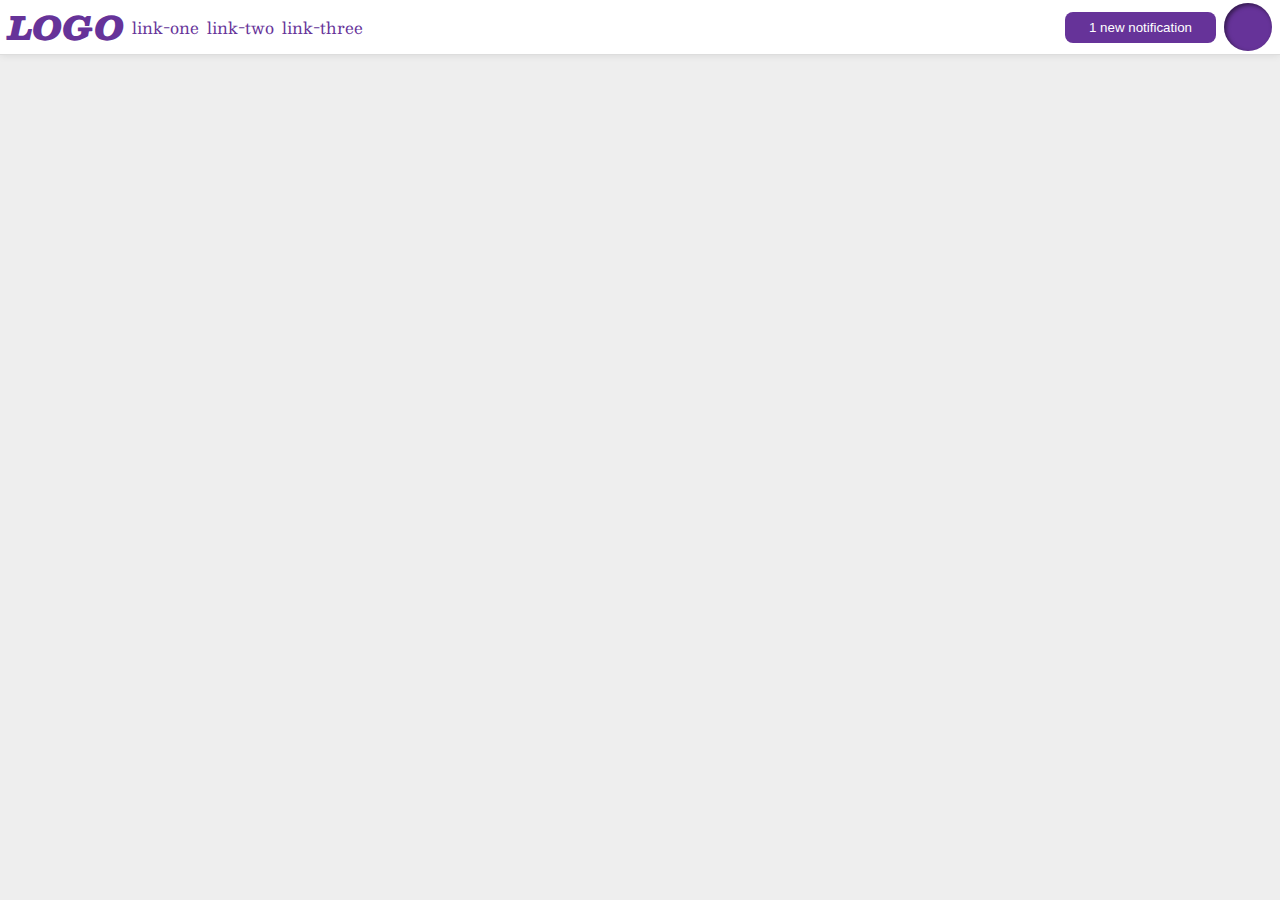
<file: flex/03-flex-header-2/index.html>
<!DOCTYPE html>
<html lang="en">

<head>
  <meta charset="UTF-8">
  <meta http-equiv="X-UA-Compatible" content="IE=edge">
  <meta name="viewport" content="width=device-width, initial-scale=1.0">
  <title>Flex Header 2</title>
  <link rel="stylesheet" href="style.css">
</head>

<body>
  <div class="header">
    <div class="left-container">
      <div class="logo">
        LOGO
      </div>
      <ul class="links">
        <li><a href="google.com">link-one</a></li>
        <li><a href="google.com">link-two</a></li>
        <li><a href="google.com">link-three</a></li>
      </ul>
    </div>
    <div class="right-container">
      <button class="notifications">
        1 new notification
      </button>
      <div class="profile-image"></div>
    </div>
  </div>
</body>

</html>
</file>
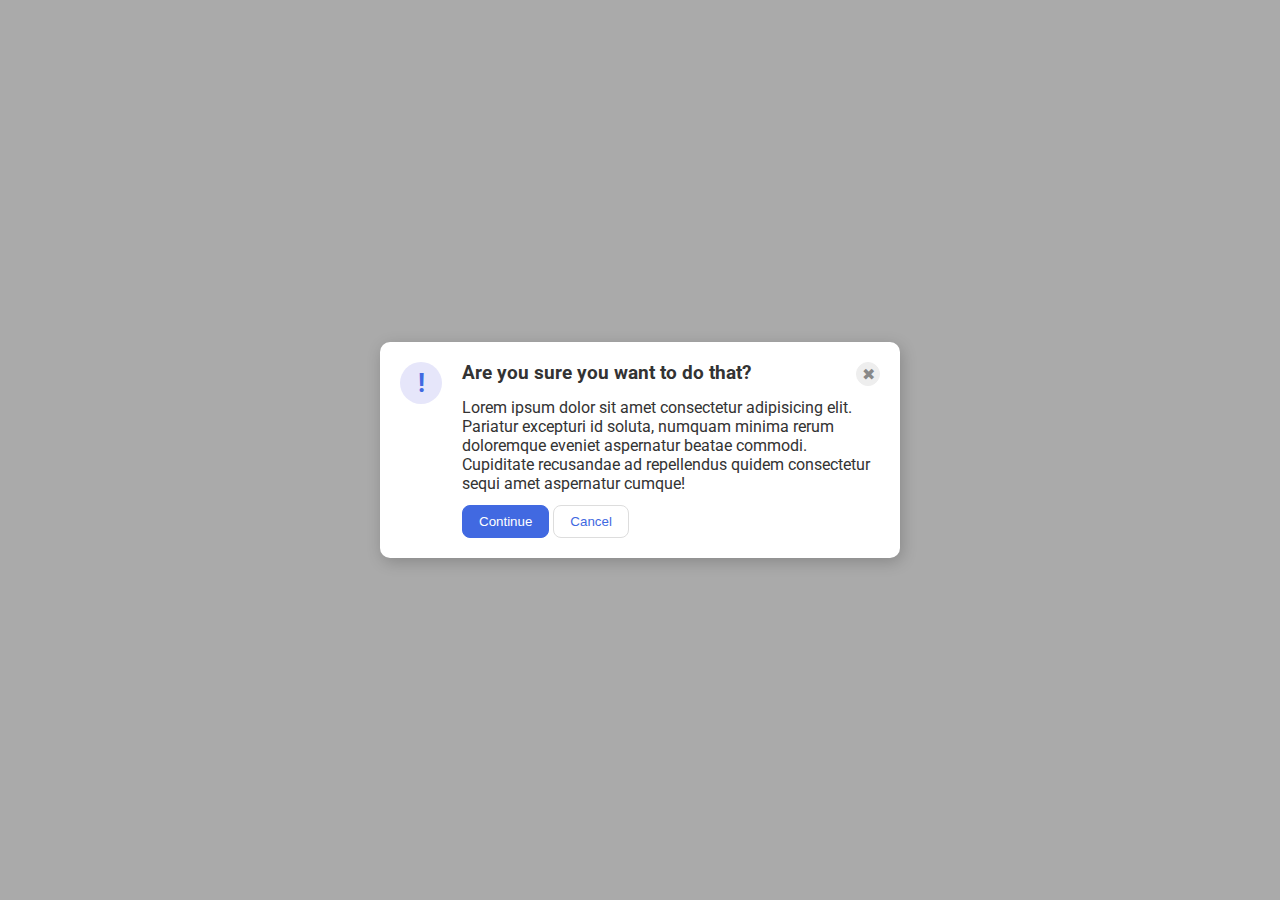
<file: flex/05-flex-modal/index.html>
<!DOCTYPE html>
<html lang="en">

<head>
  <meta charset="UTF-8">
  <meta http-equiv="X-UA-Compatible" content="IE=edge">
  <meta name="viewport" content="width=device-width, initial-scale=1.0">
  <link rel="stylesheet" href="style.css">
  <title>Modal</title>
</head>

<body>
  <div class="modal">
    <div class="icon">!</div>
    <div class="content-container">
      <div class="header">
        <h3>Are you sure you want to do that?</h3>
        <button class="close-button">✖</button>
      </div>
      <div class="text">Lorem ipsum dolor sit amet consectetur adipisicing elit. Pariatur excepturi id soluta, numquam
        minima rerum doloremque eveniet aspernatur beatae commodi. Cupiditate recusandae ad repellendus quidem
        consectetur sequi amet aspernatur cumque!
      </div>
      <div class="buttons">
        <button class="continue">Continue</button>
        <button class="cancel">Cancel</button>
      </div>
    </div>
  </div>
</body>

</html>
</file>
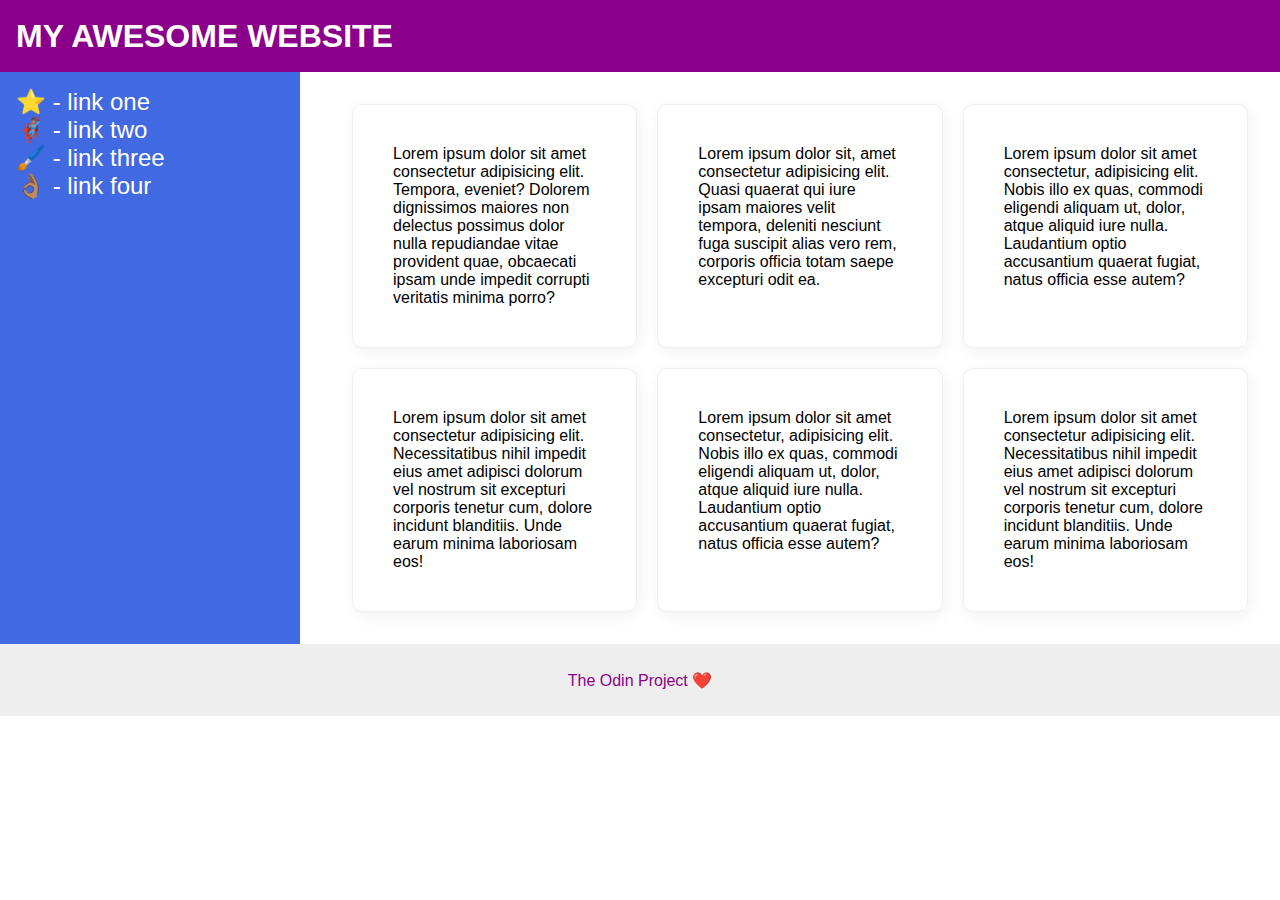
<file: flex/07-flex-layout-2/index.html>
<!DOCTYPE html>
<html lang="en">

<head>
  <meta charset="UTF-8">
  <meta http-equiv="X-UA-Compatible" content="IE=edge">
  <meta name="viewport" content="width=device-width, initial-scale=1.0">
  <title>The Holy Grail</title>
  <link rel="stylesheet" href="style.css">
</head>

<body>

  <div class="container">

    <div class="header">
      MY AWESOME WEBSITE
    </div>

    <div class="content">

      <div class="sidebar">
        <ul>
          <li><a href="#">⭐ - link one</a></li>
          <li><a href="#">🦸🏽‍♂️ - link two</a></li>
          <li><a href="#">🖌️ - link three</a></li>
          <li><a href="#">👌🏽 - link four</a></li>
        </ul>
      </div>

      <div class="cards">

        <div class="card">Lorem ipsum dolor sit amet consectetur adipisicing elit. Tempora, eveniet? Dolorem dignissimos
          maiores non delectus possimus dolor nulla repudiandae vitae provident quae, obcaecati ipsam unde impedit
          corrupti veritatis minima porro?</div>
        <div class="card">Lorem ipsum dolor sit, amet consectetur adipisicing elit. Quasi quaerat qui iure ipsam maiores
          velit tempora, deleniti nesciunt fuga suscipit alias vero rem, corporis officia totam saepe excepturi odit ea.
        </div>
        <div class="card">Lorem ipsum dolor sit amet consectetur, adipisicing elit. Nobis illo ex quas, commodi eligendi
          aliquam ut, dolor, atque aliquid iure nulla. Laudantium optio accusantium quaerat fugiat, natus officia esse
          autem?</div>
        <div class="card">Lorem ipsum dolor sit amet consectetur adipisicing elit. Necessitatibus nihil impedit eius
          amet adipisci dolorum vel nostrum sit excepturi corporis tenetur cum, dolore incidunt blanditiis. Unde earum
          minima laboriosam eos!</div>
        <div class="card">Lorem ipsum dolor sit amet consectetur, adipisicing elit. Nobis illo ex quas, commodi eligendi
          aliquam ut, dolor, atque aliquid iure nulla. Laudantium optio accusantium quaerat fugiat, natus officia esse
          autem?</div>
        <div class="card">Lorem ipsum dolor sit amet consectetur adipisicing elit. Necessitatibus nihil impedit eius
          amet adipisci dolorum vel nostrum sit excepturi corporis tenetur cum, dolore incidunt blanditiis. Unde earum
          minima laboriosam eos!</div>

      </div>

    </div>

    <div class="footer">
      The Odin Project ❤️
    </div>

  </div>
</body>

</html>
</file>
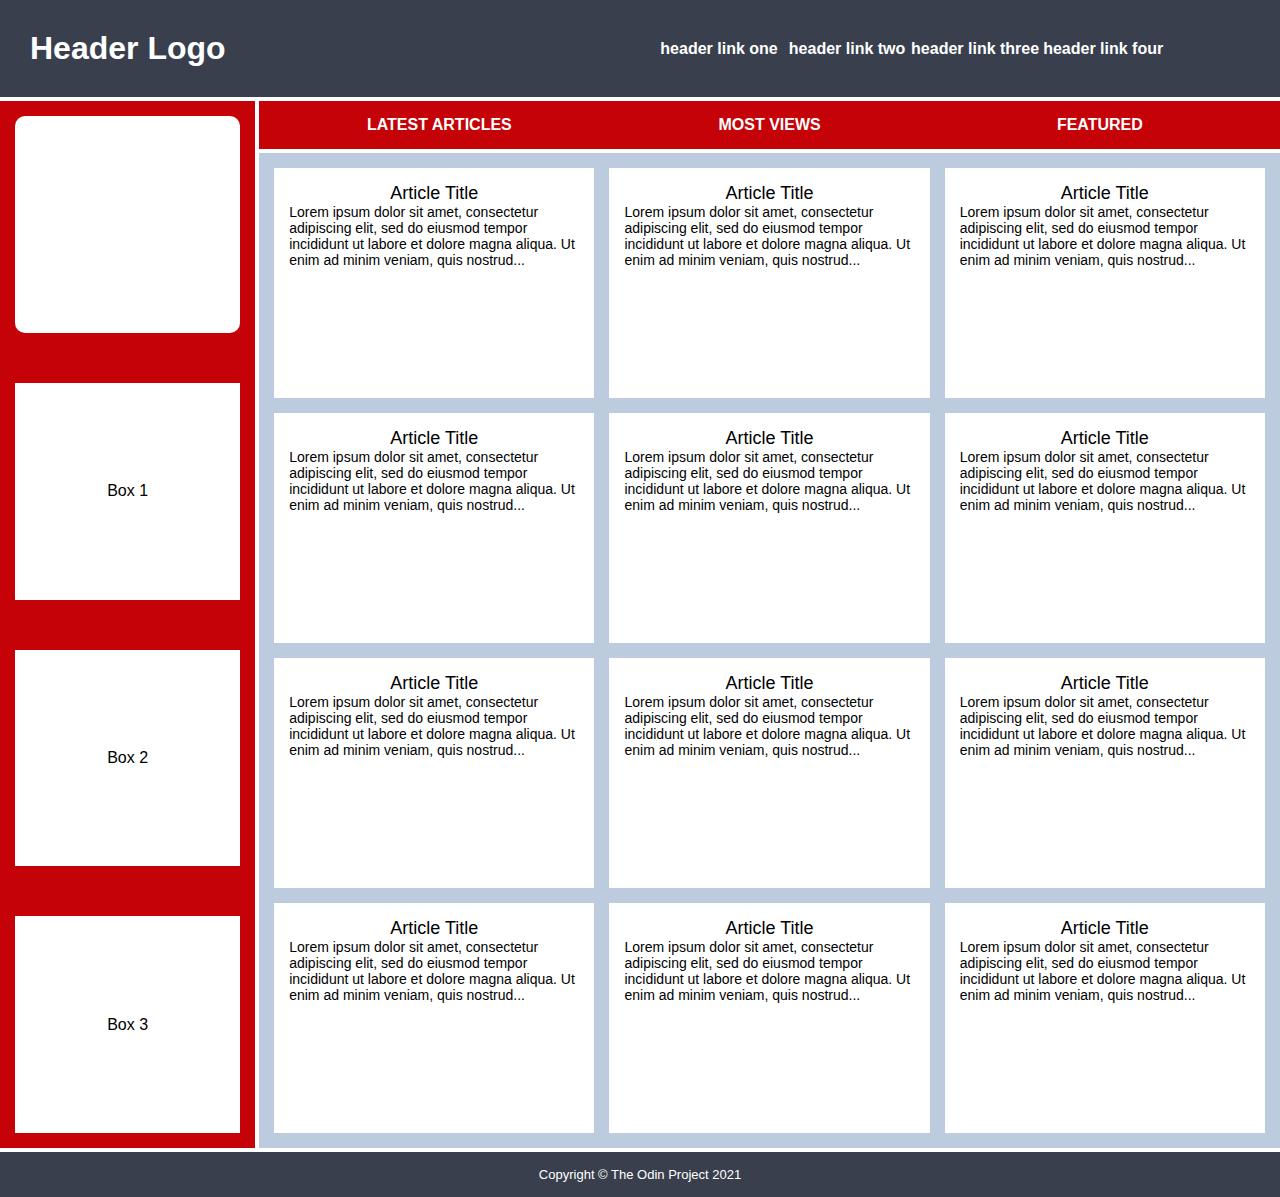
<file: grid/03-grid-layout-3/index.html>
<!DOCTYPE html>
<html lang="en">
  <head>
    <meta charset="UTF-8">
    <meta http-equiv="X-UA-Compatible" content="IE=edge">
    <meta name="viewport" content="width=device-width, initial-scale=1.0">
    <title>Holy Grail Mockup</title>
    <link rel="stylesheet" href="style.css">
  </head>
  <body>
    <div class="container">

      <div class="header">
        <div class="logo">Header Logo</div>
        <div class="menu">
          <ul>
            <li>header link one</li>
            <li>header link two</li>
            <li>header link three</li>
            <li>header link four</li>
          </ul>
        </div>
      </div>

      <div class="sidebar">
        <div class="photo">
        </div>
        <div class="side-content">Box 1
        </div>
        <div class="side-content">Box 2
        </div>
        <div class="side-content">Box 3
        </div>
      </div>

      <div class="nav">
        <ul>
          <li>Latest Articles</li>
          <li>Most Views</li>
          <li>Featured</li>
        </ul>
      </div>

      <div class="article">
        <div class="card">
          <p class="title">Article Title</p>
          <p>Lorem ipsum dolor sit amet, consectetur adipiscing elit, sed do eiusmod tempor incididunt ut labore et dolore magna aliqua. Ut enim ad minim veniam, quis nostrud...</p>
        </div>
        <div class="card">
          <p class="title">Article Title</p>
          <p>Lorem ipsum dolor sit amet, consectetur adipiscing elit, sed do eiusmod tempor incididunt ut labore et dolore magna aliqua. Ut enim ad minim veniam, quis nostrud...</p>
        </div>
        <div class="card">
          <p class="title">Article Title</p>
          <p>Lorem ipsum dolor sit amet, consectetur adipiscing elit, sed do eiusmod tempor incididunt ut labore et dolore magna aliqua. Ut enim ad minim veniam, quis nostrud...</p>
        </div>
        <div class="card">
          <p class="title">Article Title</p>
          <p>Lorem ipsum dolor sit amet, consectetur adipiscing elit, sed do eiusmod tempor incididunt ut labore et dolore magna aliqua. Ut enim ad minim veniam, quis nostrud...</p>
        </div>
        <div class="card">
          <p class="title">Article Title</p>
          <p>Lorem ipsum dolor sit amet, consectetur adipiscing elit, sed do eiusmod tempor incididunt ut labore et dolore magna aliqua. Ut enim ad minim veniam, quis nostrud...</p>
        </div>
        <div class="card">
          <p class="title">Article Title</p>
          <p>Lorem ipsum dolor sit amet, consectetur adipiscing elit, sed do eiusmod tempor incididunt ut labore et dolore magna aliqua. Ut enim ad minim veniam, quis nostrud...</p>
        </div>
        <div class="card">
          <p class="title">Article Title</p>
          <p>Lorem ipsum dolor sit amet, consectetur adipiscing elit, sed do eiusmod tempor incididunt ut labore et dolore magna aliqua. Ut enim ad minim veniam, quis nostrud...</p>
        </div>
        <div class="card">
          <p class="title">Article Title</p>
          <p>Lorem ipsum dolor sit amet, consectetur adipiscing elit, sed do eiusmod tempor incididunt ut labore et dolore magna aliqua. Ut enim ad minim veniam, quis nostrud...</p>
        </div>
        <div class="card">
          <p class="title">Article Title</p>
          <p>Lorem ipsum dolor sit amet, consectetur adipiscing elit, sed do eiusmod tempor incididunt ut labore et dolore magna aliqua. Ut enim ad minim veniam, quis nostrud...</p>
        </div>
        <div class="card">
          <p class="title">Article Title</p>
          <p>Lorem ipsum dolor sit amet, consectetur adipiscing elit, sed do eiusmod tempor incididunt ut labore et dolore magna aliqua. Ut enim ad minim veniam, quis nostrud...</p>
        </div>
        <div class="card">
          <p class="title">Article Title</p>
          <p>Lorem ipsum dolor sit amet, consectetur adipiscing elit, sed do eiusmod tempor incididunt ut labore et dolore magna aliqua. Ut enim ad minim veniam, quis nostrud...</p>
        </div>
        <div class="card">
          <p class="title">Article Title</p>
          <p>Lorem ipsum dolor sit amet, consectetur adipiscing elit, sed do eiusmod tempor incididunt ut labore et dolore magna aliqua. Ut enim ad minim veniam, quis nostrud...</p>
        </div>
      </div>

      <div class="footer">
        <p>Copyright © The Odin Project 2021</p>
      </div>
      
    </div>
  </body>
</html>
</file>
<file: flex/03-flex-header-2/style.css>
/* this is some magical font-importing.  
you'll learn about it later. */
@import url('https://fonts.googleapis.com/css2?family=Besley:ital,wght@0,400;1,900&display=swap');

body {
  margin: 0;
  background: #eee;
  font-family: Besley, serif;
}

.header {
  background: white;
  border-bottom: 1px solid #ddd;
  box-shadow: 0 0 8px rgba(0,0,0,.1);
  display: flex;
  align-items: center;
  justify-content: space-between;
  gap: 16px;
}

.left-container {
  display: flex;
  align-items: center;
  gap: 8px;
  margin-left: 8px;
}

.links {
  display: flex;
  gap: 8px;
}

.right-container {
  display: flex;
  align-items: center;
  gap: 8px;
  margin-right: 8px;

}

.profile-image {
  background: rebeccapurple;
  box-shadow: inset 2px 2px 4px rgba(0,0,0,.5);
  border-radius: 50%;
  width: 48px;
  height: 48px;
}

.logo {
  color: rebeccapurple;
  font-size: 32px;
  font-weight: 900;
  font-style: italic;
}

button {
  border: none;
  border-radius: 8px;
  background: rebeccapurple;
  color: white;
  padding: 8px 24px;
}

a {
  /* this removes the line under our links */
  text-decoration: none;
  color: rebeccapurple;
}

ul {
  list-style-type: none;
  margin: 0;
  padding: 0;
}
</file>
<file: flex/05-flex-modal/style.css>
@import url('https://fonts.googleapis.com/css2?family=Roboto:wght@400;700&display=swap');

* {
  padding: 0;
  margin: 0;
}

html, body {
  height: 100%;
}

body {
  font-family: Roboto, sans-serif;
  margin: 0;
  background: #aaa;
  color: #333;
  /* I'll give you this one for free lol */
  display: flex;
  align-items: center;
  justify-content: center;
}

.modal {
  background: white;
  width: 480px;
  border-radius: 10px;
  box-shadow: 2px 4px 16px rgba(0,0,0,.2);
  display: flex;
  padding: 20px;
  /* justify-content: space-around; */
  gap: 20px;
}

.content-container {
  display: flex;
  flex-direction: column;
  gap: 12px;
}

.header {
  display: flex;
  justify-content: space-between;
  /* align-items: baseline; */
}

.icon {
  color: royalblue;
  font-size: 26px;
  font-weight: 700;
  background: lavender;
  width: 42px;
  height: 42px;
  border-radius: 50%;
  display: flex;
  align-items: center;
  justify-content: center;
  flex-shrink: 0;
}

.close-button {
  background: #eee;
  border-radius: 50%;
  color: #888;
  font-weight: 400;
  font-size: 16px;
  height: 24px;
  width: 24px;
  display: flex;
  align-items: center;
  justify-content: center;
  border: 1px solid #eee;
  padding: 0;
}

button {
  cursor: pointer;
  padding: 8px 16px;
  border-radius: 8px;
}

button.continue {
  background: royalblue;
  border: 1px solid royalblue;
  color: white;
}

button.cancel {
  background: white;
  border: 1px solid #ddd;
  color: royalblue;
}
</file>
<file: flex/07-flex-layout-2/style.css>
* {
  margin: 0;
  padding: 0;
}

body {
  font-family: -apple-system, BlinkMacSystemFont, 'Segoe UI', Roboto, Oxygen, Ubuntu, Cantarell, 'Open Sans', 'Helvetica Neue', sans-serif;
  margin: 0;
  min-height: 100vh;
}

.header {
  height: 72px;
  background: darkmagenta;
  color: white;
}

.footer {
  height: 72px;
  background: #eee;
  color: darkmagenta;
}

.sidebar {
  width: 300px;
  background: royalblue;
  box-sizing: border-box;
}

.card {
  border: 1px solid #eee;
  box-shadow: 2px 4px 16px rgba(0,0,0,.06);
  border-radius: 4px;
}

/* Solution */
.container {
  display: flex;
  flex-direction: column;
}

.header {
  font-size: 32px;
  font-weight: 900;
  display: flex;
  align-items: center;
  padding-left: 16px;
}

.content {
  display: flex;
  gap: 20px;
}

.sidebar {
  flex: 1 0 300px;
  padding: 16px;
}

.sidebar a {
  text-decoration: none;
  font-size: 24px;
  color: white;
}

li {
  list-style: none;
}

.cards {
  display: flex;
  flex-wrap: wrap;
  /* align-items: center;
  justify-content: center; */
  gap: 20px;
  padding: 32px;
}

.card {
  flex: 1 1 180px;
  padding: 40px;
  border-radius: 10px;
}

.footer {
  display: flex;
  justify-content: center;
  align-items: center;
}
</file>
<file: grid/03-grid-layout-3/style.css>
* {
  margin: 0;
  padding: 0;
}

.container {
  text-align: center;
  display: grid;
  grid-template-columns: 1fr 4fr;
  grid-template-rows: repeat(2, minmax(1fr)) 4fr 1fr;
  gap: 4px;
}

.container div {
  padding: 15px;
  font-size: 32px;
  font-family: Helvetica;
  font-weight: bold;
  color: white;
}

.header {
  background-color: #393f4d;
  grid-column: 1 / 3;
  grid-row: 1;
  display: grid;
  grid-template-columns: 1fr 1fr;
  justify-items: start;
  align-items: center;
}

.menu ul,
.menu li {
  font-size: 16px;
  list-style: none;
}

.menu ul {
  display: grid;
  grid-template-columns: 1fr 1fr 1fr 1fr;
}

.sidebar {
  background-color: #C50208;
  grid-column: 1;
  grid-row: 2 / 4;
  display: grid;
  gap: 50px;
  grid-template-rows: 1fr 1fr 1fr 1fr;
}

.photo {
  background: url('https://images.unsplash.com/photo-1621362660850-a2554b580b41?ixlib=rb-4.0.3&ixid=M3wxMjA3fDB8MHxwaG90by1wYWdlfHx8fGVufDB8fHx8fA%3D%3D&auto=format&fit=crop&w=464&q=80');
  background-size: cover;
  background-position: center;
}

.side-content {
  display: grid;
  align-items: center;
}

.sidebar .photo {
  background-color: white;
  color: black;
  font-size: 12px;
  font-weight: normal;
  border-radius: 10px;
}

.sidebar .side-content {
  background-color: white;
  color: black;
  font-size: 16px;
  font-weight: normal;
}

.nav {
  background-color: #C50208;
}

.nav ul li {
  font-size: 16px;
  text-transform: uppercase;
  list-style: none;
}

.nav ul {
  display: grid;
  grid-template-columns: 1fr 1fr 1fr;
}

.article {
  background-color: #bccbde;
  display: grid;
  grid-template-columns: repeat(auto-fit, minmax(250px, 1fr));
  gap: 15px;
}

.article p {
  font-size: 18px;
  font-family: sans-serif;
  color: white;
  text-align: left;
}

.article .card {
  background-color: #FFFFFF;
  color: black;
  text-align: center;
  height: 200px;
}

.card p {
  color: black;
  font-weight: normal;
  font-size: 14px;
}

.card .title {
  font-size: 18px;
  text-align: center;
}

.footer {
  background-color: #393f4d;
  grid-column: 1 / 3;
}

.footer p {
  font-size: 13px;
  font-weight: normal;
}
</file>
